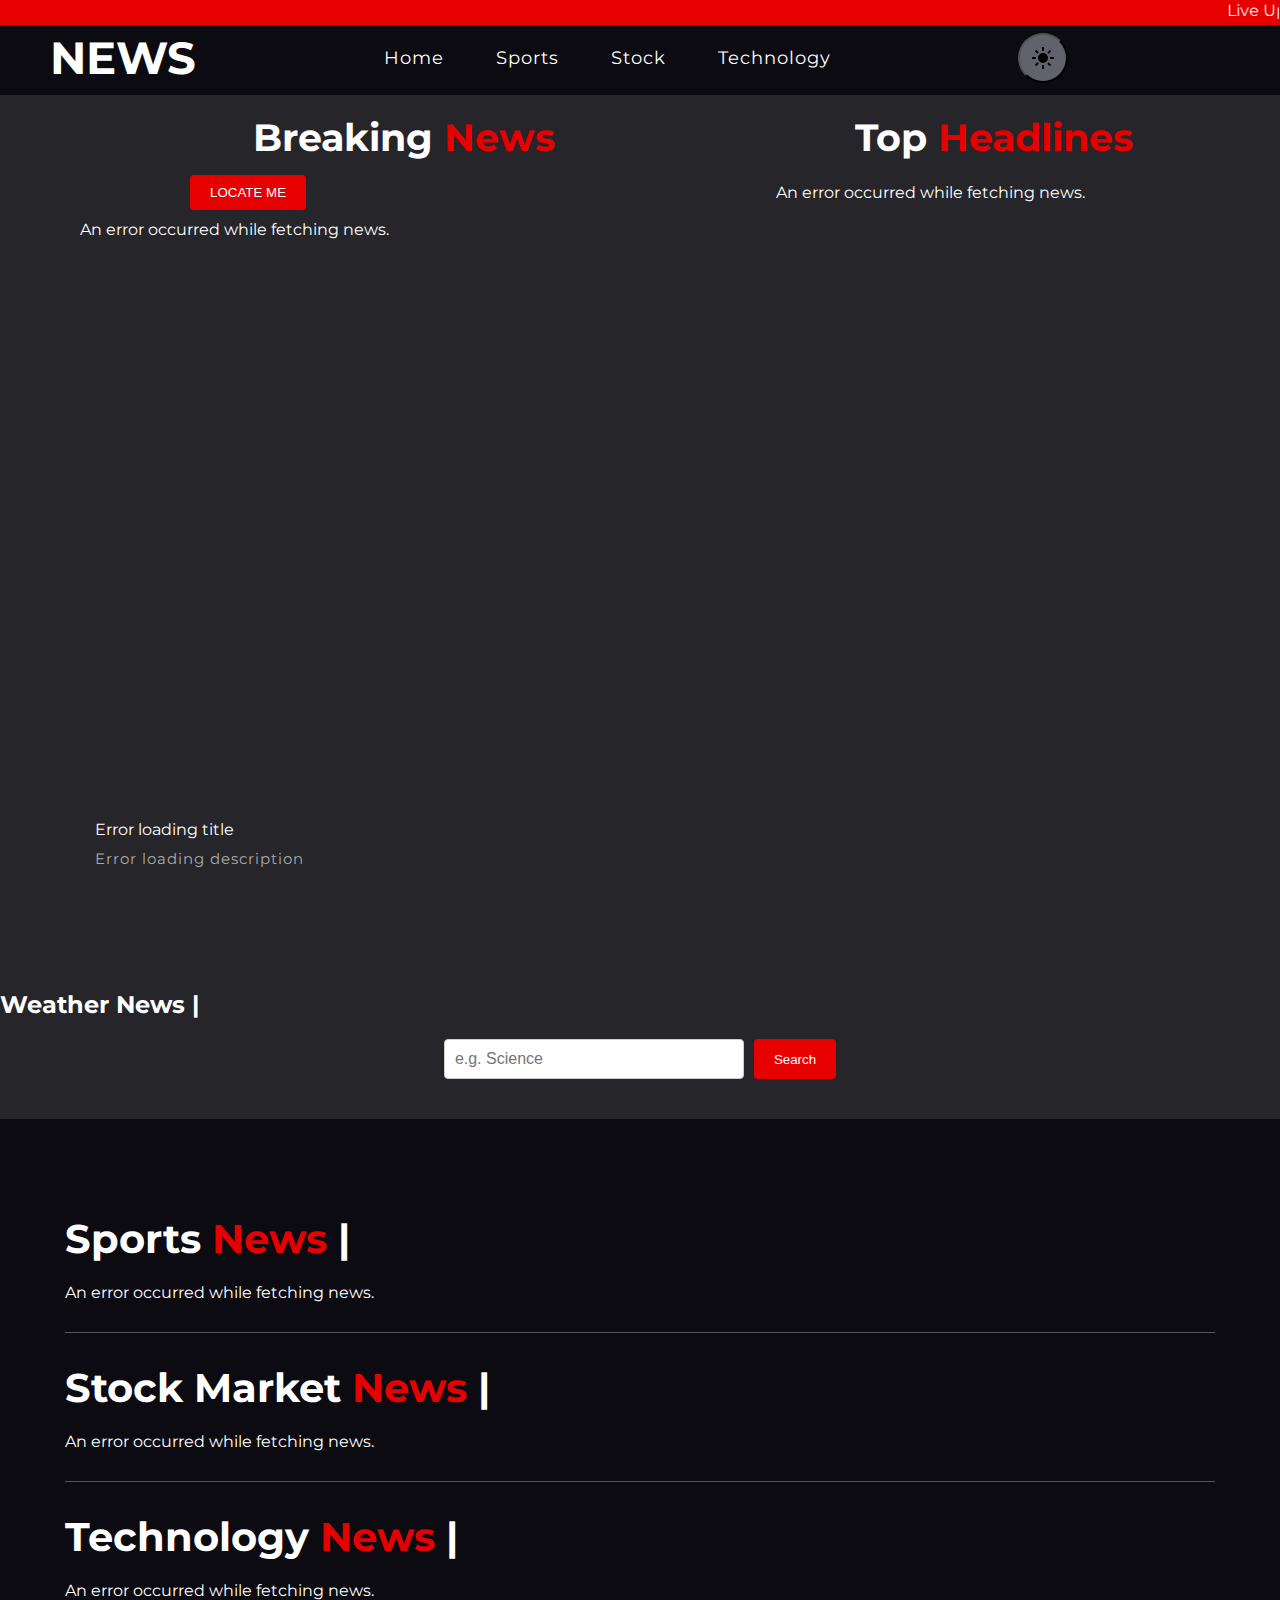
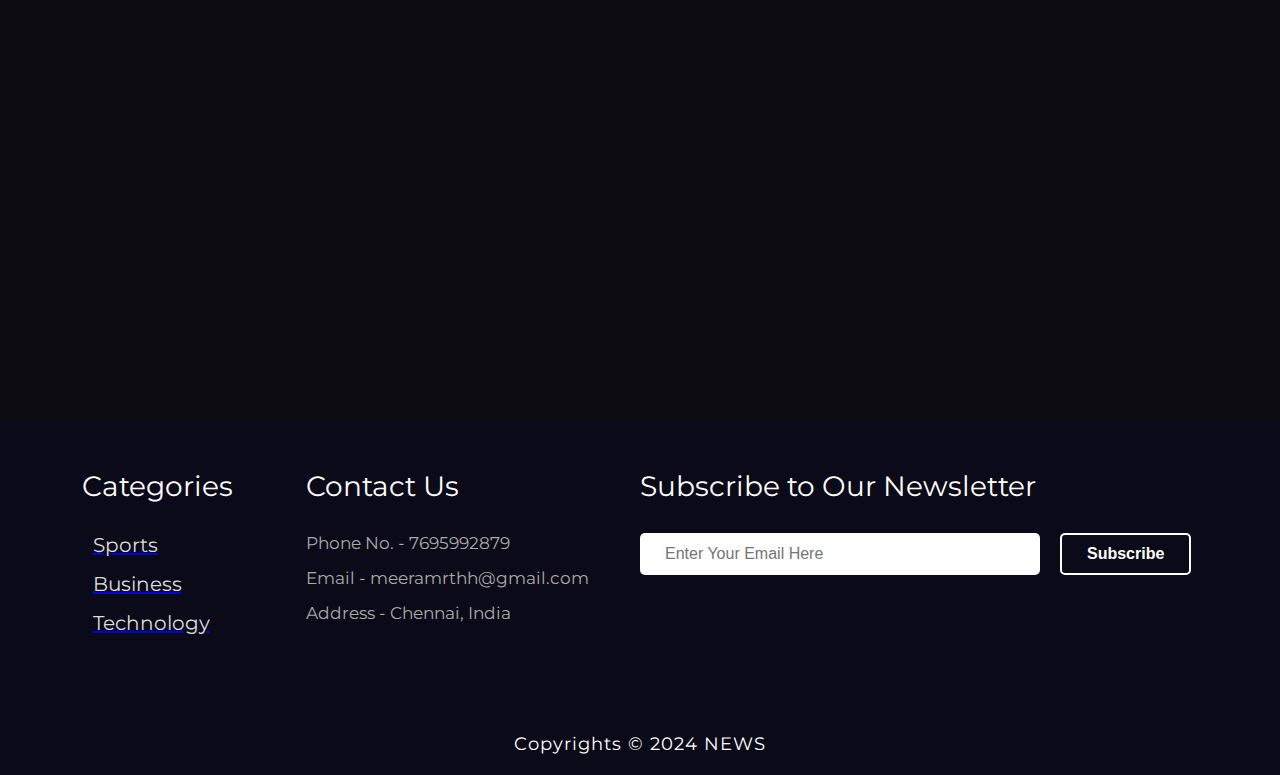
<file: index.html>
<!DOCTYPE html>
<html lang="en">
<head>
    <meta charset="UTF-8">
    <meta http-equiv="X-UA-Compatible" content="IE=edge">
    <meta name="viewport" content="width=device-width, initial-scale=1.0">
    <link rel="stylesheet" href="https://cdnjs.cloudflare.com/ajax/libs/font-awesome/6.2.0/css/all.css"
        integrity="sha512-HHsOC+h3najWR7OKiGZtfhFIEzg5VRIPde0kB0bG2QRidTQqf+sbfcxCTB16AcFB93xMjnBIKE29/MjdzXE+qw=="
        crossorigin="anonymous" referrerpolicy="no-referrer" />
    <link rel="stylesheet" href="/styles.css">
    <script type="text/javascript" src="lightmode.js" defer></script>
    <title>News Website</title>
</head>
<body>
    <div class="header">
        <div class="logo">
            NEWS
        </div>
        <nav>
            <ul>
                <li><a href="#">Home</a></li>
                <li><a href="#sportsNews">Sports</a></li>
                <li><a href="#businessNews">Stock</a></li>
                <li><a href="#techNews">Technology</a></li>
            </ul>
            <div class="bar">
                <i class="open fa-solid fa-bars-staggered"></i>
                <i class="close fa-solid fa-xmark"></i>
            </div>
            </nav>
    <button id="theme-switch">
        <svg xmlns="http://www.w3.org/2000/svg" height="24px" viewBox="0 -960 960 960" width="24px" fill="#e8eaed"><path d="M480-280q-83 0-141.5-58.5T280-480q0-83 58.5-141.5T480-680q83 0 141.5 58.5T680-480q0 83-58.5 141.5T480-280ZM200-440H40v-80h160v80Zm720 0H760v-80h160v80ZM440-760v-160h80v160h-80Zm0 720v-160h80v160h-80ZM256-650l-101-97 57-59 96 100-52 56Zm492 496-97-101 53-55 101 97-57 59Zm-98-550 97-101 59 57-100 96-56-52ZM154-212l101-97 55 53-97 101-59-57Z"/></svg>
        <svg xmlns="http://www.w3.org/2000/svg" height="24px" viewBox="0 -960 960 960" width="24px" fill="#e8eaed"><path d="M480-120q-150 0-255-105T120-480q0-150 105-255t255-105q14 0 27.5 1t26.5 3q-41 29-65.5 75.5T444-660q0 90 63 153t153 63q55 0 101-24.5t75-65.5q2 13 3 26.5t1 27.5q0 150-105 255T480-120Z"/></svg>  
    </button>
    <div id="google_element"></div>
</div>
    <header>
        <div class="top-bar">
            <div class="marquee-text">
                <marquee>Live Updates | <span id="live-time"></span></marquee>
            </div>
        </div>
    </header>
    </nav>   
    <div class="topHeadlines">       
        <div class="left">
            <div class="title">
                <h2>Breaking <span>News</span></h2>
            </div>
            <a href="map/map.html"><button class="locate" id="locate">LOCATE ME</button></a>
            <div class="img" id="breakingImg">
            </div>
            <div class="text" id="breakingNews">
                <div class="title">
                </div>
                <div class="description">
                </div>
            </div>
        </div>
        <div class="right">
            <div class="title">
                <h2>Top <span>Headlines</span></h2>
            </div>
            <div class="topNews">
            </div>
        </div>
    </div>
    <!-- marquee for entertainment
    <div class="news" id="entertainmentNews">
        <div class="title">
        </div>
        <marquee id="entertainmentMarquee" direction="scroll-left" behavior="scroll">
        </marquee>
    </div> -->

    <!--page 2-->
    
    <h2>Weather <span>News</span> |</h2>
</div>
    <div class="search-bar flex">
        <input id="search-text" type="text" class="news-input" placeholder="e.g. Science">
        <button id="search-button" class="search-button">Search</button>
    </div>
    
    <!-- The search results will be placed here -->
    <div id="search-results"></div>
<!--     
  page 2 -->
    <div class="page2">
        <div class="news" id="sportsNews">
            <div class="title">
         <h2>Sports <span>News</span> |</h2>
            </div>
            <div class="newsBox">
            </div>
        </div>
        <div class="news" id="businessNews">
            <div class="title">
                <h2>Stock Market <span>News</span> |</h2>
            </div>
            <div class="newsBox">
            </div>
        </div>
        <div class="news" id="techNews">
            <div class="title">
                <h2>Technology <span>News</span> |</h2>
            </div>
            <div class="newsBox">
            </div>
        </div>

        <!--this start CAROUSEL-->




    </div>

    <div class="footer">
        <div class="box">
            <div class="left">
                <div class="categories">
                    <p>Categories</p>
                    <div>
                        <a href="#sportsNews"><p>Sports</p></a>
                    </div>
                    <div>
                        <a href="#businessNews"><p>Business</p></a>
                    </div>
                    <div>
                        <a href="#techNews"><p>Technology</p></a>
                    </div>
                </div>
                <div class="contactUs">
                    <div class="contact">
                        <p>Contact Us</p>
                        <div>Phone No. - <span>7695992879</span></div>
                        <div>Email - <span>meeramrthh@gmail.com</span></div>
                        <div>Address - <span>Chennai, India</span></div>
                    </div>
                    <div class="icon">
                        <a href="www.facebook.com"><i class="fa-brands fa-square-facebook"></i></a>
                        <a href="www.instagram.com"><i class="fa-brands fa-instagram"></i></a>
                        <a href="www.youtube.com"><i class="fa-brands fa-youtube"></i></a>
                    </div>
                </div>
            </div>
            <div class="right">
                <div class="newsletter">
                    <p>Subscribe to Our Newsletter</p>
                    <div class="email">
                        <input type="email" id="email-input" placeholder="Enter Your Email Here">
                        <button id="subscribe-button">Subscribe</button>
                    </div>
                </div>

            </div>
        </div>
        <div class="copyrights">
            Copyrights &copy; 2024 NEWS
        </div>
    </div>





    <script src="/index.js"></script>
 
   <script src="https://translate.google.com/translate_a/element.js?cb=loadGoogleTranslate"></script>
<script>
    function loadGoogleTranslate(){
        new google.translate.TranslateElement(
            "google_element"
        );
    }
</script>
</body>

</html>
</file>
<file: styles.css>
@import url('https://fonts.googleapis.com/css2?family=Montserrat:wght@400;700&display=swap');
*{
    margin: 0;
    padding: 0;
    box-sizing: border-box;
    scroll-behavior: smooth;
}
/* search*/
/* Styles for the search bar */
.search-bar {
    display: flex;
    justify-content: center;
    margin-bottom: 20px;
    margin-top: 20px;
}
.news-input {
    padding: 10px;
    border: 1px solid #ccc;
    border-radius: 4px;
    width: 300px;
    font-size: 16px;
}
.locate {
    padding: 10px 20px;
    background-color: var(--accent-color);
    color: white;
    border: none;
    border-radius: 4px;
    margin-left: 110px;
    cursor: pointer;
}
.search-button {
    padding: 10px 20px;
    background-color: var(--accent-color);
    color: white;
    border: none;
    border-radius: 4px;
    margin-left: 10px;
    cursor: pointer;
}
.search-button:hover {
    background-color: var(--card-color);
}
/* Styles for the news result blocks */
#search-results {
    display: grid;
    grid-template-columns: repeat(auto-fill, minmax(300px, 1fr));
    gap: 20px;
    margin: 20px;
    padding: 0;
}
.newsItem {
    border: 1px solid #ddd;
    border-radius: 10px;
    overflow: hidden;
    padding: 15px;
    background-color: #f9f9f9;
    box-shadow: 0 4px 8px rgba(0, 0, 0, 0.1);
    transition: transform 0.3s ease;
    cursor: pointer;
}
.newsItem:hover {
    transform: scale(1.05);
}
.newsItem h3 {
    font-size: 18px;
    margin-bottom: 10px;
}
.newsItem a {
    text-decoration: none;
    color: #333;
}
.newsItem a:hover {
    color: #007BFF;
}
.newsItem img {
    width: 100%;
    height: auto;
    margin-top: 10px;
    border-radius: 8px;
}
.newsItem p {
    color: #666;
    margin-top: 10px;
    font-size: 14px;
}
/*mode*/
:root{
    --base-color: #0b0b11;
    --base-variant:#25252a;
    --text-color:#fff;
    --secondary-text:#aaa;
    --accent-color: #E60000;
    --theme-bg: #62626c;
    --webkitcolor-color:#999;
    --toplinesrth-color:#777;
    --border-color: #fff0;
    --card-color: #a04;

    --border-bottom: #555;
    --background-color: #0a0a18;
    --footer-color-item: #ddd;
}
.lightmode{
    --base-color: #fff;
    --base-variant:#fee8e8;
    --text-color:#111528;
    --secondary-text:#232738;
    --primary-color:#3a435d;
    --accent-color:#E60000;

    --webkitcolor-color:#999;
    --toplinesrth-color:#777;
    --border-color: #fff0;
    --card-color: #a04;

    --border-bottom: #555;
    --background-color: #fee8e8;
    --footer-color-item: #3d3e41;
    --theme-bg: #e8e9ed;
}
#theme-switch{
    height: 50px;
    width: 50px;
    padding: 0;
    border-radius: 50%;
    background-color: var(--theme-bg);
    display: flex; 
    justify-content: center;
    align-items: center;
    top: 20px;
    right: 20px;
    cursor: pointer;
}
#theme-switch svg{
    fill: var(--primary-color);
    cursor: pointer;
} 
#theme-switch svg:last-child{
    display: none;
}
.lightmode #theme-switch svg:first-child{
    display: none;
}
.lightmode #theme-switch svg:last-child{
    display: block;
}
#icon{
    width: 30px; 
    cursor: pointer;
    transition: transform 0.2s ease-in-out;
    cursor: pointer;
}
body{
    font-family: 'Montserrat', sans-serif;
    background-color: var(--base-variant);
    width: 100%;
    min-height: 100vh;
    color:var(--text-color);
    overflow-y: overlay;
}
@media only screen and (max-width: 768px) {
    #breakingImg img {
        aspect-ratio: 5 / 3; /* Adjust aspect ratio for mobile */
        object-fit: cover;
       
       
    }
}
/*google translate*/  
#entertainmentMarquee {
position: fixed;    width: 52%; /* Adjust width as needed */
    animation-iteration-count: 3; /* Adjust the value to control the number of loops */
  margin-left: 100px;
}
::-webkit-scrollbar{
    width: 8px;
}
::-webkit-scrollbar-track{
    background-color: transparent;
}
::-webkit-scrollbar-thumb{
    background-color: var(--webkitcolor-color);
    border-radius: 100px;
}
.topHeadlines .right .topNews::-webkit-scrollbar{
    width: 6px;
}
.topHeadlines .right .topNews::-webkit-scrollbar-thumb{
    background-color: var(--toplinesrth-color);
}
.top-bar {
    position: fixed;
    top: 80; /* Adjust this value to match the height of your main navbar */
    left: 0;
    right: 0;
    background-color: var(--accent-color); /* Blue background */
    padding: 1px;
    }
  .marquee-text {
    overflow: hidden;
    white-space: nowrap;
    animation: marquee 15s linear infinite;
    margin: 0; /* Remove default margin to prevent extra spacing */
    padding: 0; /* Remove default padding to prevent extra spacing */
  }
  .title span {
    color: var(--accent-color);
  }
.header{
    position: fixed;
    display: flex;
    justify-content: space-between;
    align-items: center;
    width: 100%;
    /* padding: 30px 50px; */
    padding:  10px 50px;
    background-color: var(--base-color);
    transition: 0.3s;
    margin-top: 20px; /*added margin*/
}
/*extra*/
    .header nav ul li a {
        font-size: 18px; /* Reduce font size */
        font-weight: 400; /* Reduce font weight */
    }
.header.sticky{
    padding-block: 10px;
    box-shadow: inset 0 -1.5px 3px rgba(255,255,255,0.3);
}
.logo{
    font-size: 45px;
    font-weight: 700;
    cursor: pointer;   
}
nav ul{
    display: flex;
}
nav div.bar{
    display: none;
    position: absolute;
    right: 80px;
    margin-top: -10px;
    font-size: 25px;
    cursor: pointer;
}
nav div.bar.active .open{
    display: none;
}
nav div.bar .close{
    display: none;
}
nav div.bar.active .close{
    display: initial;
}

nav ul li{
    list-style: none;
    margin: 0 15px;
    padding: 0 10px;
    border-left: 1px solid var( --border-color);
    border-right: 1px solid var( --border-color);
    transition: 0.3s;
}
nav ul li:hover{
    border-left: 1px solid var(--text-color);
    border-right: 1px solid var(--text-color);
}
nav ul li a{
    text-decoration: none;
    color: var(--text-color);
    letter-spacing: 1px;
}
.topHeadlines{
    padding: 90px 50px 50px;
    width: 100%;
    display: grid;
    grid-template-columns: 1.5fr 1fr;
}
.topHeadlines .left{
    padding: 10px 30px;
}
.topHeadlines .left > .title{
    font-size: 25px;
    padding: 15px;
    text-align: center;
}
.topHeadlines .left .img{
    margin-top: 10px;
    width: 100%;
    height: 600px;
    background-color: transparent;
    /* #a04; */
}
.topHeadlines .left .img img{
    width: 100%;
    height: 90%;
}
.topHeadlines .left .text{
    padding: 0px 15px 10px;
}
.topHeadlines .left .text .title a{
    text-decoration: none;   
}
.topHeadlines .left .text .title a h2{
    font-size: 25px;
    color:var(--text-color);
    letter-spacing: 1px;
    display: inline;
    cursor: pointer;   
}
.topHeadlines .left .text .title a h2:hover{
    text-decoration: none;
}
.topHeadlines .left .text .description{
    font-size: 15px;
    margin-top: 10px;
    color:var(--secondary-text);
    letter-spacing: 1px;
}
.topHeadlines .right{
    padding: 10px;
    width: 1005;
    height: 850px;
}
.topHeadlines .right > .title{
    font-size: 25px;
    padding: 15px;
    text-align: center;
}
.topHeadlines .right .topNews{
    padding: 7px;
    height: 85%;
    /* border: 1px solid #fff; */
    border: 1px solid transparent;
    border-radius: 4px;
    overflow-y: scroll;
}
.topHeadlines .right .topNews .news{
    display: grid;
    grid-template-columns: auto auto;
    align-items: center;
    margin-bottom: 20px;
}
.topHeadlines .right .topNews .news .img{
    width: 170px;
    height: 100%;
    max-height: 120px;
    min-height: 90px;
    background-color: var(--card-color);
}
.topHeadlines .right .topNews .news .img img{
    width: 100%;
    height: 100%;
}
.topHeadlines .right .topNews .news .text{
    margin-inline: 10px;
    display: flex;
    align-items: center;
}
.topHeadlines .right .topNews .news .text .title a{
    text-decoration: none;
}
.topHeadlines .right .topNews .news .text .title a p{
    color: var(--text-color);
    display: inline;
}
.topHeadlines .right .topNews .news .text .title a p:hover{
    text-decoration: none;
}
.page2{
    width: 100%;
    background-color: var( --base-color);
    min-height: 100vh;
    padding: 65px;
}
.page2 .news{
    padding: 30px 0;
    border-bottom: 1px solid var(--border-bottom);
}
.page2 .news:last-child{
    padding: 30px 0;
    border-bottom: none;
}
.page2 .news > .title h2{
    font-size: 40px;
    cursor: pointer;
    display: inline;
}
.page2 .news > .title h2:hover{
    text-decoration: none;
   
}
.page2 .news .newsBox{
    width: 100%;
    margin-top: 20px;
    display: flex;
    flex-wrap: wrap;
}
.page2 .news .newsBox .newsCard{
    width: calc(100% / 5 - 20px); /*20px is the margin given to each card*/
    margin: 10px;
}
.page2 .news .newsBox .newsCard .img{
    width: 100%;
    height: 150px;
    background-color: var(--card-color);
    border-radius: 5px;
}
.page2 .news .newsBox .newsCard .img img{
    width: 100%;
    height: 100%;
    border-radius: 5px;
}
.page2 .news .newsBox .newsCard .text{
    padding: 10px;
}
.page2 .news .newsBox .newsCard .text .title a{
    text-decoration: none;
}
.page2 .news .newsBox .newsCard .text .title a p{
    font-size: 15px;
    color:var(--text-color);
    display: inline;
    cursor: pointer;
}
.page2 .news .newsBox .newsCard .title a p:hover{
    text-decoration: none;
}
.footer{
    width: 100%;
    padding: 50px 50px 0px;
    background-color: var(--background-color);
    min-height: 200px;
}
.footer .box{
    width: 100%;
    height: 100%;
    display: grid;
    grid-template-columns: 1fr 1fr;
    justify-content: space-around;
}
.footer .box .left{
    display: flex;
    justify-content: space-around;
    padding-right: 20px;
}
.footer .box .left .categories > p {
    font-size: 28px;
    margin-bottom: 30px;
}
.footer .box .left .categories div{
    margin-bottom: 15px;
    width: max-content;
}
.footer .box .left .categories div p{
    font-size: 20px;
    color: var(--footer-color-item);
    cursor: pointer;
    padding: 0 10px;
    border-left: 1px solid var( --border-color);
    border-right: 1px solid var( --border-color);
    transition: 0.3s;
}
.footer .box .left .categories div p:hover{
    color:var(--text-color);
    border-left: 1px solid var(--text-color);
    border-right: 1px solid var(--text-color);
}
.footer .contact{
    margin-left: 10px;
}
.footer .contact p{
    font-size: 28px;
    margin-bottom: 30px;
}
.footer .contact div{
    font-size: 17px;
    margin-bottom: 15px;
    color:var(--secondary-text);
}
.footer .icon{
    margin-top: 20px;
    padding: 20px;
}
.footer .icon i{
    font-size: 25px;
    margin-right: 20px;
    color:var(--secondary-text);
    cursor: pointer;
    transition: 0.3s;
}
.footer .icon i:hover{
    color:var(--text-color);
    transform: scale(1.2);
}
.footer .newsletter p{
    font-size: 28px;
    margin-bottom: 30px;
}
.footer .newsletter .email{
    display: flex;
}
.footer .newsletter .email input{
    width: 400px;
    padding: 12px 25px;
    border-radius: 5px;
    border: none;
    outline: none;
    font-size: 16px;
    margin-right: 20px;
}
.footer .newsletter .email button{
    padding: 10px 25px;
    font-size: 16px;
    font-weight: 600;
    background-color: transparent;
    border-color:var(--text-color);
    border-style: solid;
    color:var(--text-color);
    border-radius: 5px;
    cursor: pointer;
    transition: 0.3s;
}
.footer .newsletter .email button:hover{
    color: var(--background-color);
    background-color:var(--text-color);
}
.footer .copyrights{
    font-size: 18px;
    text-align: center;
    padding: 20px;
    letter-spacing: 1px;
}
@media (max-width:1024px) {
    .topHeadlines .right .topNews .news .img {
        width: 150px;
    }
    .topHeadlines .right .topNews .news .text .title a p {
        font-size: 14px;
    }
    .page2 .news .newsBox .newsCard .img {
        height: 120px;
    }
    .page2 .news .newsBox .newsCard .text {
        padding: 5px;
    }
    .page2 .news .newsBox .newsCard .text .title a p {
        font-size: 14px;
    }
    .footer .box .left .categories > p {
        font-size: 25px;
    }
    .footer .contact p {
        font-size: 25px;
    }
    .footer .newsletter p {
        font-size: 25px;
    }
    .footer .newsletter .email input {
        width: 300px;
    }
    .footer .newsletter .email button {
        padding: 10px 20px;
        font-size: 14px;
    }
    .footer .box .left .categories div p {
        font-size: 18px;
    }
    .footer .contact div {
        font-size: 15px;
    }
}
@media (max-width:768px) {
    nav div.bar{
        display: block;
    }
    nav ul {
        opacity: 0;
        position: absolute;
        background-color: var(--base-color);
        flex-direction: column;
        right: 0px;
        padding: 30px 30px 10px;
        text-align: center;
        pointer-events: none;
        border-radius: 10px;
    }
    nav ul.activeMenu {
        opacity: 1;
        pointer-events: all;
    }
    nav ul li{
        margin: 10px 0;
    }
    .topHeadlines {
        display: block;
    }
    .topHeadlines .right .topNews .news .img {
        width: 220px;
    }
    .topHeadlines .right .topNews .news .text .title a p {
        font-size: 18px;
    }
    .page2 .news .newsBox .newsCard {
        width: calc(100% / 3 - 20px);
    }
    .footer .box {
        grid-template-columns: none;
    }
    .footer .box .right{
        grid-row-start: 1;
        margin-bottom: 40px;
    }
    .footer .newsletter .email input {
        width: 400px;
    }
    .footer .box .left {
        justify-content: space-between;
    }
}
@media (max-width:600px) {
    .logo {
        font-size: 35px;
    }
    .topHeadlines .left {
        padding: 10px 0px;
    }
    .topHeadlines .right .topNews .news .img {
        width: 150px;
    }
    .topHeadlines .right .topNews .news .text .title a p {
        font-size: 14px;
    }
    .page2 .news .newsBox .newsCard {
        width: calc(100% / 2 - 20px);
    }
    .footer .newsletter .email input {
        width: 300px;
        font-size: 14px;
    }
    .footer .newsletter .email button {
        padding: 8px 15px;
        font-size: 14px;
    }
    .footer .newsletter p {
        font-size: 22px;
    }
    .footer .box .left .categories > p {
        font-size: 22px;
    }
    .footer .contact p {
        font-size: 22px;
    }
    .footer .copyrights {
        font-size: 14px;
    }
}
@media (max-width:425px) {
    nav div.bar {
        right: 50px;
    }
    nav ul {
        padding: 30px 10px 10px;
    }
    nav ul li {
        margin: 5px 0px;
    }
    nav ul li a {
        font-size: 14px;
    }
    .topHeadlines {
        padding: 100px 20px 50px;
    }
    .page2 {
        padding: 50px 20px;
    }
    .page2 .news .newsBox .newsCard {
        width: 100%;
        display: grid;
    }
    .page2 .news > .title h2 {
        font-size: 30px;
    }
    .page2 .news .newsBox .newsCard .img{
        height: 100%;
        min-height: 150px;
    }
    .page2 .news .newsBox .newsCard .text .title a p {
        font-size: 16px;
    }
    .footer .newsletter .email {
        display: block;
    }
    .footer .newsletter .email button {
        margin-top: 15px;
    }
    
}
</file>
